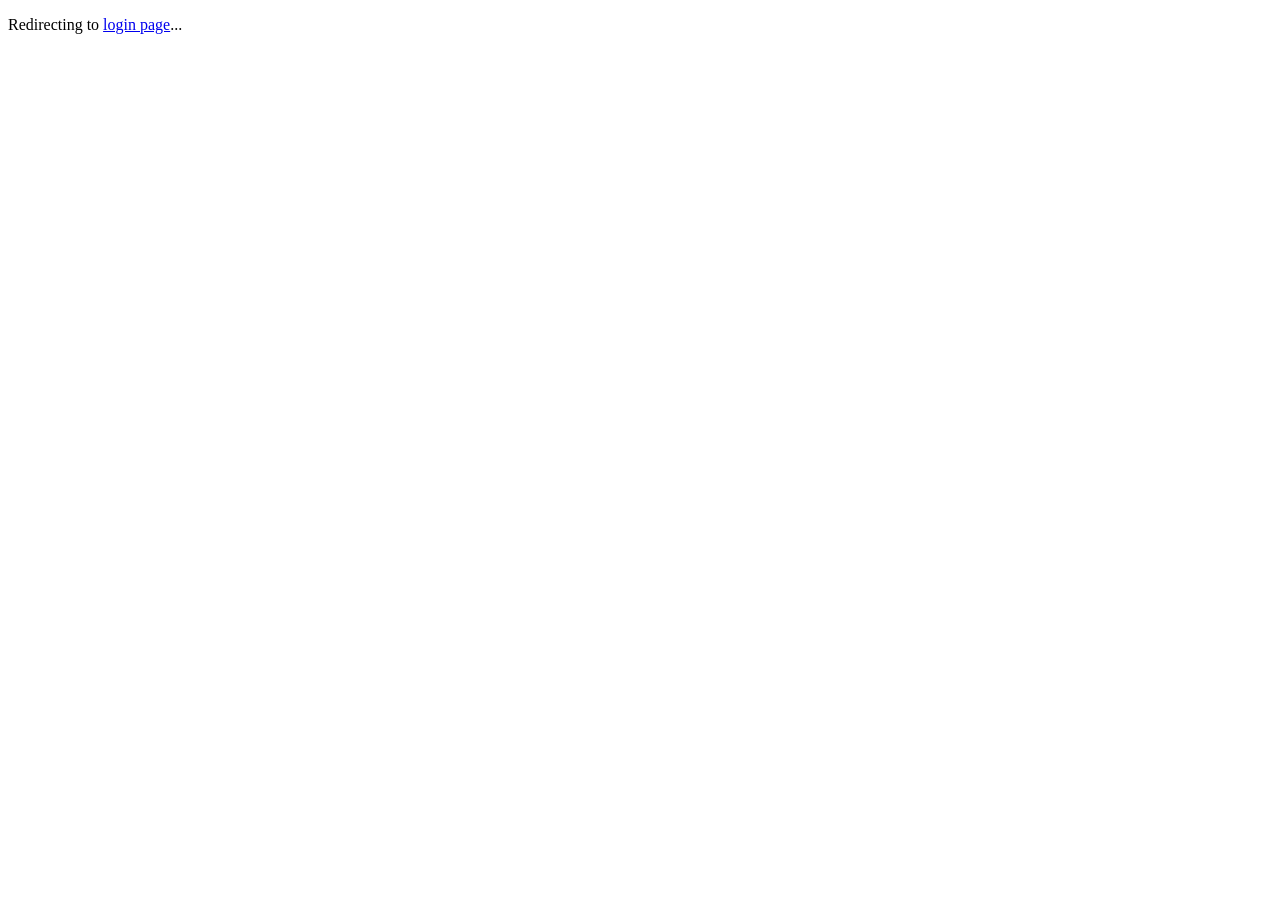
<file: index.html>
<!DOCTYPE html>
<html>
<head>
    <meta http-equiv="refresh" content="0; url=index.php">
    <title>Redirecting...</title>
</head>
<body>
    <p>Redirecting to <a href="index.php">login page</a>...</p>
</body>
</html>
</file>
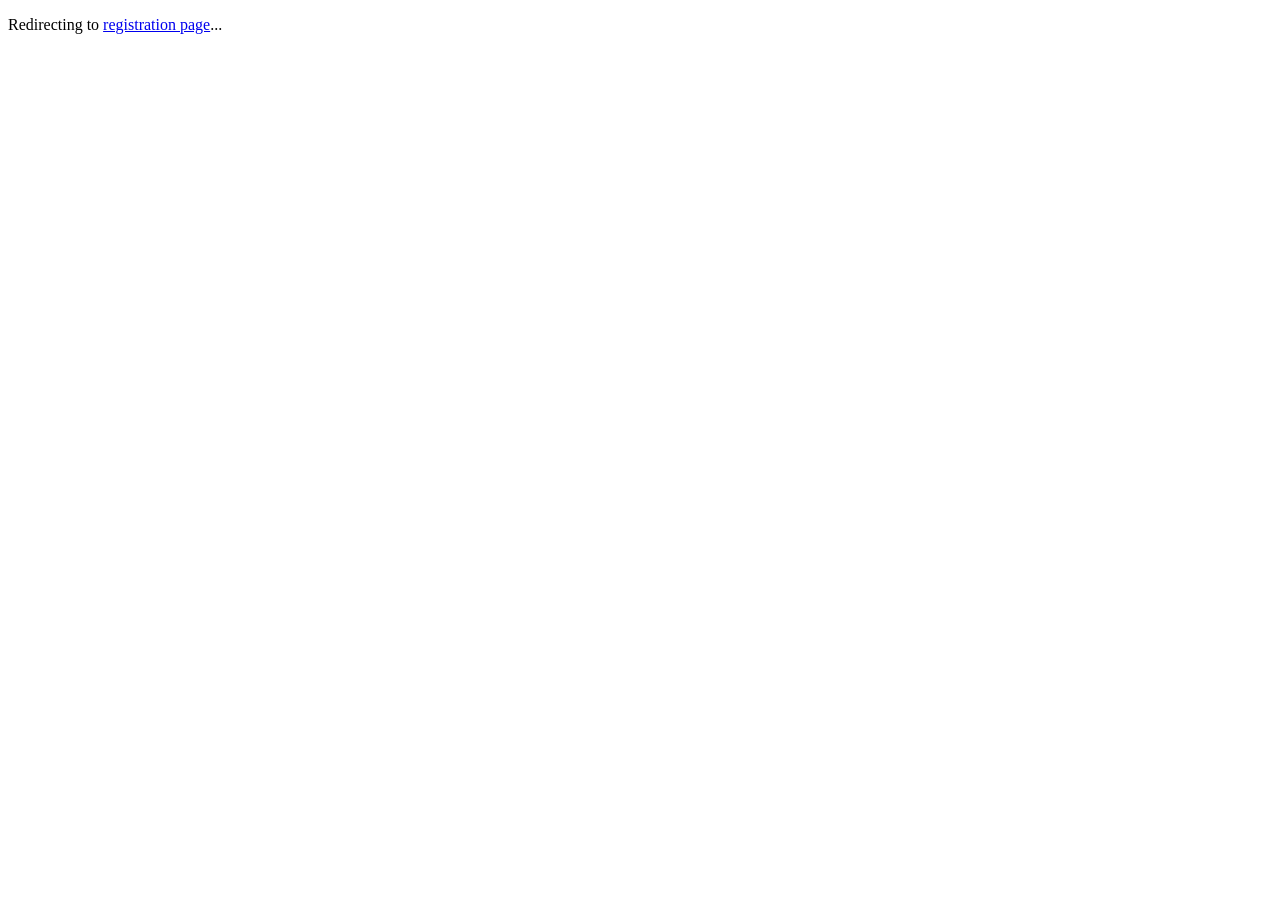
<file: register.html>
<!DOCTYPE html>
<html>
<head>
    <meta http-equiv="refresh" content="0; url=register.php">
    <title>Redirecting...</title>
</head>
<body>
    <p>Redirecting to <a href="register.php">registration page</a>...</p>
</body>
</html>
</file>
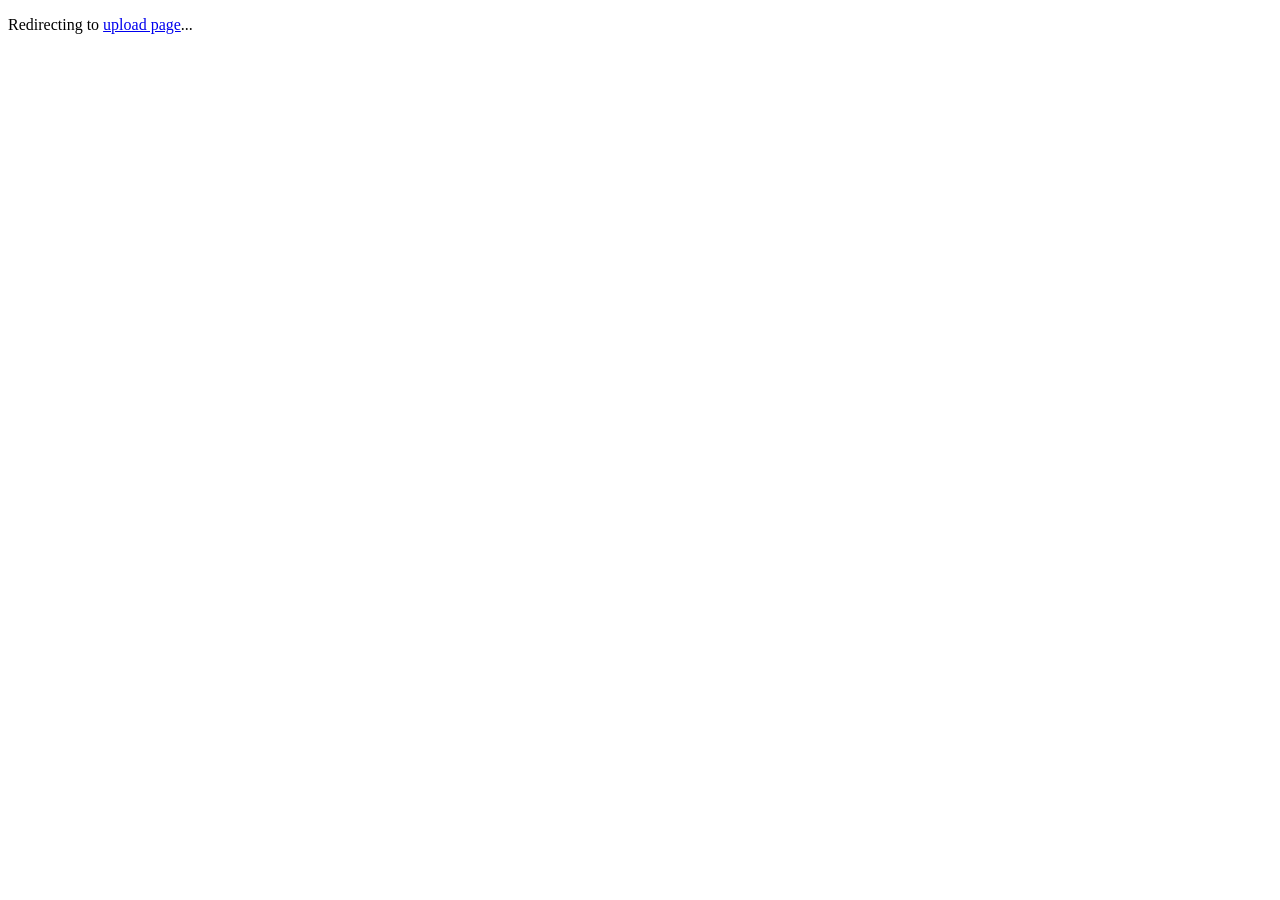
<file: upload_item.html>
<!DOCTYPE html>
<html>
<head><meta http-equiv="refresh" content="0; url=upload_item.php"><title>Redirecting...</title></head>
<body><p>Redirecting to <a href="upload_item.php">upload page</a>...</p></body>
</html>
</file>
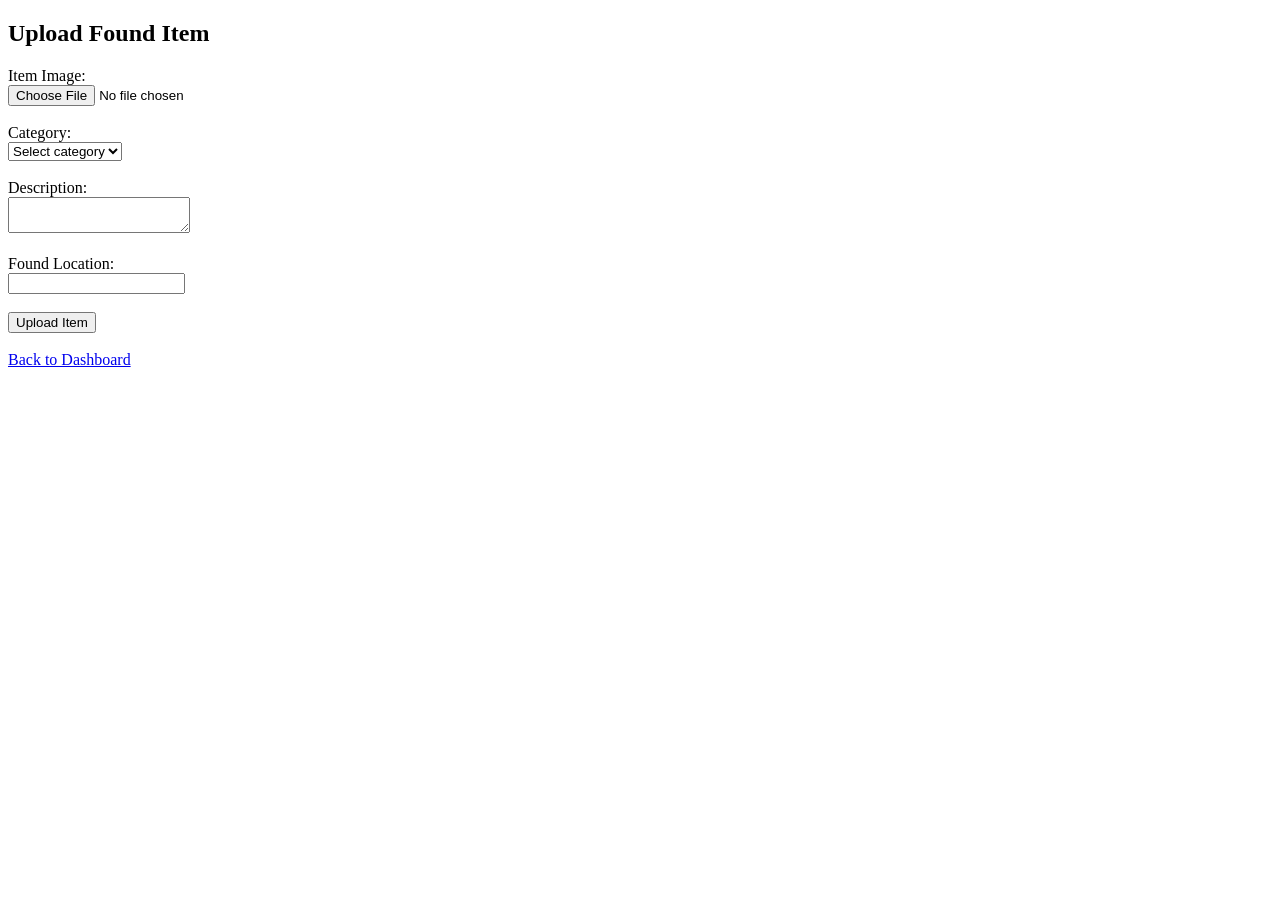
<file: Back2U/upload_item.html>
<!DOCTYPE html>
<html>
<head>
    <title>Upload Item</title>
</head>
<body>

<h2>Upload Found Item</h2>

<form action="upload_item.php" method="POST" enctype="multipart/form-data">

    <label>Item Image:</label><br>
    <input type="file" name="item_image" required><br><br>

    <label>Category:</label><br>
    <select name="category" required>
        <option value="">Select category</option>
        <option value="ID Card">ID Card</option>
        <option value="Mobile">Mobile</option>
        <option value="Bag">Bag</option>
        <option value="Bottle">Bottle</option>
        <option value="Keys">Keys</option>
        <option value="Books">Books</option>
        <option value="Others">Others</option>
    </select><br><br>

    <label>Description:</label><br>
    <textarea name="description" required></textarea><br><br>

    <label>Found Location:</label><br>
    <input type="text" name="location" required><br><br>

    <button type="submit">Upload Item</button>

</form>

<br>
<a href="dashboard.php">Back to Dashboard</a>

</body>
</html>
</file>
